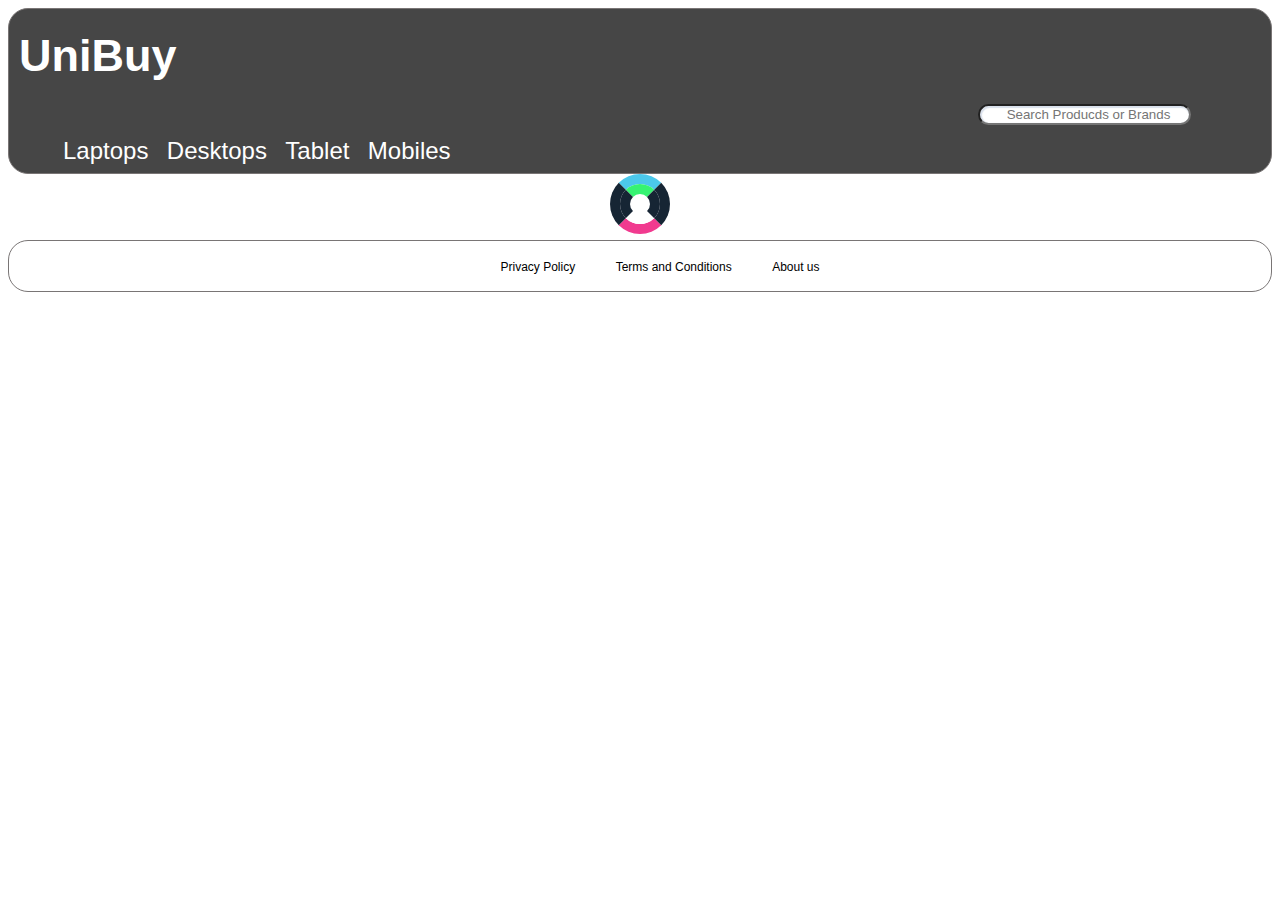
<file: index.html>
<!doctype html>
<html>
<head>
    <meta charset="utf-8" />
    <meta name="viewport" content="width=device-width,initial-scale=1">
    <script src="index.js"></script>
    <link rel="stylesheet" href="index.css">
    <title>CI536</title> 
    
</head>
<body>
    <header id="banner">
        <h1 id="logo"><a href="index.html">UniBuy</a></h1>
        <nav id="mySidenav" class="sidenav">
            <ul>
                <li><a href="javascript:void(0)" class="closebtn" onclick="closeNav()">&times;</a></li>
                <li><a href="Laptop.html">Laptops</a></li>
                <li><a href="desktop.html">Desktops</a></li>
                <li><a href="#">Tablet</a></li>
                <li><a href="mobile.html">Mobiles</a></li>
                <li><input id="search" type="text" placeholder="Search Producds or Brands"></li>
            </ul>   
        </nav>
        <span style="color:rgb(255, 255, 255) ; font-size:30px;cursor:pointer" onclick="openNav()" id="menu-point">&#9776; </span>

        <nav>
            <ul id="menu">
                
                <li><a href="Laptop.html">Laptops</a></li>
                <li><a href="desktop.html">Desktops</a></li>
                <li><a href="#">Tablet</a></li>
                <li><a href="mobile.html">Mobiles</a></li>
                <li><input id="search" type="text" placeholder="Search Producds or Brands"></li>
            </ul>   
        </nav>
        
    </header>
        <div id="result">
            <h3>Recommendation</h3>
            <!-- <button class="pre-btn"><img src="img/arrow.png" alt=""></button>
            <button class="nxt-btn"><img src="img/arrow.png" alt=""></button> -->
        <div id="recomendation">
            
            
        
            
        </div>
        <h3>Latest Gadgets</h3>
        <div id="LatestGadgets">
            

        </div>
        <h3>Bestselling Gadgets</h3>
        <div id="BestsellingGadgets">
            

        </div>
        
    </div>
    <div class="loader-wrapper">
        <div class="loader">
            <div class="loader loader-inner"></div>
        </div>
    </div>
    <footer>
        <ul>
            <li id="bottom_nav"><a href="#">Privacy Policy</a></li>
            <li id="bottom_nav"><a href="#">Terms and Conditions</a></li>
            <li id="bottom_nav"><a href="#">About us</a></li>
        </ul>
    </footer>
    </div>
</body>
</html>
</file>
<file: index.css>
html{
    font-family: Arial, Helvetica, sans-serif;
}
#banner{
    background-color: #464646;
    border: 1px solid rgb(121, 117, 117);
    border-radius: 20px;
}
#logo{
    text-align: center;
}
#logo a{
    text-decoration: none;
    padding-left:10px;
    color: rgb(255, 255, 255);
    font-family: verdana, geneva, sans-serif;
    font-size: 45px;        
}

ul{
    list-style-type: none;
}

/* li{
    display: inline;
} */

#menu{
    display: none;
}
/* Change side bar position */
#menu-point{
    padding-left: 0.3em;
    padding-bottom: 0.4em;
}
#search{
  float: right;
  margin-right: 80px;
  padding-right: 10px;
  display: none;
  border-radius: 20px;
  box-shadow: inset rgba(207, 216, 230, 0.8) 1px 1px 1px 1px;
  
}
.sidenav {
    height: 100%;
    width: 0;
    position: fixed;
    z-index: 1;
    top: 0;
    left: 0;
    background-color: rgb(90, 138, 72);
    overflow-x: hidden;
    transition: 0.5s;
    padding-top: 60px;
}
.sidenav a {
    padding: 8px 8px 8px 32px;
    text-decoration: none;
    font-size: 25px;
    color: #fdfcfc;
    display: block;
    transition: 0.3s;
  }
  
  .sidenav a:hover {
    color: white;
  }
  
  .sidenav .closebtn {
    position: absolute;
    top: 0;
    right: 25px;
    font-size: 36px;
    margin-left: 50px;
  }
  
  @media screen and (max-height: 450px) {
    .sidenav {padding-top: 15px;}
    .sidenav a {font-size: 18px;}
  }
/* #menu a{
    text-decoration: none;
    color: black;
    margin-left: 14px;
    font-size: 24px;
    
} */
#result{
    background-color: #d4e3fc;
    border: 1px solid rgb(121, 117, 117);
    border-radius: 20px;
    margin-top: 10px;
    margin-right: 3px;
    padding-left: 8px;
    padding-right: 8px;    
}
#recomendation{
    
    /* position: relative;
    padding: 20px;
    display: flex;
    width: 100%;
    margin: auto;
    margin-top: 21px;
    margin-bottom: 21px;
    flex-direction: row;
    background-color: rgb(255, 253, 253);
    border: 1px solid rgb(121, 117, 117);
    border-radius: 20px; */

    /* padding: 0 10vw; */
    border-radius: 20px; 
    border: 1px solid rgb(121, 117, 117);
    background-color: rgb(255, 253, 253);
    display: flex;
    overflow-x: auto;
    scroll-behavior: smooth;
    
}
/* #recomendation::-webkit-scrollbar {
    display: none;
} */

.pre-btn,
.nxt-btn {
  border: none;
  width: 10vw;
  height: 100%;
  position: absolute;
  top: 0;
  display: flex;
  justify-content: center;
  align-items: center;
  background: linear-gradient(90deg, rgba(255, 255, 255, 0) 0%, #fff 100%);
  cursor: pointer;
  z-index: 8;
}

.pre-btn {
  left: 0;
  transform: rotate(180deg);
}

.nxt-btn {
  right: 0;
}

.pre-btn img,
.nxt-btn img {
  opacity: 0.2;
}

.pre-btn:hover img,
.nxt-btn:hover img {
  opacity: 1;
}

.loader-wrapper {
    width: 60px;
    height: 60px;
    margin: auto;
    display: none;
}
.loader{
    box-sizing: border-box;
    width: 100%;
    height: 100%;
    border: 10px solid #162534;
    border-top-color: #4bc8eb;
    border-bottom-color: #f13a8f;
    border-radius: 50px;
    animation: rotate 5s linear infinite;
}
.loader-inner{
    border-top-color: #36f372;
    border-bottom-color: #fff;
    animation-duration: 2.5s;
}
@keyframes rotate {
    0%{
        transform: scale(1) rotate(360deg);
    }
    50%{
        transform: scale(.8) rotate(-360deg);
    }
    100%{
        transform: scale(1) rotate(360deg);
    }
}

footer{
    border: 1px solid rgb(121, 117, 117);
    border-radius: 20px;
    margin-top: 6px;
    text-align: center;
}
footer a{
    text-decoration: none;
    color: black;
    padding-left: 18px;
    padding-right: 18px;
}
item{
    background-color: white;
    display: flex;
    width: 250px;
    height: 270px;
    padding: 20px;
    flex-direction: column;
    border: solid 5px rgb(0, 0, 0);
    border-radius: 20px;
    justify-content: space-evenly;
    margin: 10px;
    /* padding: 0 10vw;
  display: flex;
  overflow-x: auto;
  scroll-behavior: smooth; */
}

item p {
    font-size: small;
}

img{
    width: 100px;
  
}

#title p{
    text-overflow: ellipsis;
}
#products{
    display: block;
    width: 100%;
    margin: auto;
    margin-top: 21px;
    margin-bottom: 21px;
    flex-direction: row;
    justify-content: center;
    flex-wrap: wrap;
    background-color: rgb(255, 253, 253);
    border: 1px solid rgb(121, 117, 117);
    border-radius: 22px;
}
#Comprarison{
    display: block;
    width: 100%;
    margin: auto;
    margin-top: 21px;
    margin-bottom: 21px;
    flex-direction: row;
    justify-content: center;
    flex-wrap: wrap;
    background-color: rgb(255, 253, 253);
    border: 1px solid rgb(121, 117, 117);
    border-radius: 22px;

}
#title-products{
    display: inline;
}
#BestsellingGadgets{
    /* display: flex;
    width: 100%;
    margin: auto;
    margin-top: 21px;
    margin-bottom: 21px;
    flex-direction: row;
    justify-content: center;
    flex-wrap: wrap;
    background-color: rgb(255, 253, 253);
    border: 1px solid rgb(121, 117, 117);
    border-radius: 20px; */
    border-radius: 20px; 
    border: 1px solid rgb(121, 117, 117);
    background-color: rgb(255, 253, 253);
    display: flex;
    overflow-x: auto;
    scroll-behavior: smooth;
}
#LatestGadgets{
    /* display: flex;
    width: 100%;
    margin: auto;
    margin-top: 21px;
    margin-bottom: 21px;
    flex-direction: row;
    justify-content: center;
    flex-wrap: wrap;
    background-color: rgb(255, 253, 253);
    border: 1px solid rgb(121, 117, 117);
    border-radius: 20px; */

    
    border-radius: 20px; 
    border: 1px solid rgb(121, 117, 117);
    background-color: rgb(255, 253, 253);
    display: flex;
    overflow-x: auto;
    scroll-behavior: smooth;
    
}

/*design for tablet*/
@media (min-width: 40em) {
    
    item{
        background-color: rgb(249, 9, 9);
        display: flex;
        width: 300px;
        height: auto;
        padding: 20px;
        flex-direction: column;
        border: solid 5px rgb(0, 0, 0);
        border-radius: 20px;
        justify-content: space-evenly;
        margin: 10px;
    
        /* padding: 0 10vw;
      display: flex;
      overflow-x: auto;
      scroll-behavior: smooth; */
    }

    img{
        width: 300px;
    }

    item p {
        font-size: 15px;
    }
   
    #result{
        padding-right: 8px; 
    }

    #search {
        display: inline;
        float: none;
        text-align: center;
        padding-left: 12px;
        padding-right: 12px;
        margin-left: 8em;
    }
    li{
        display: block;
        font-size: 60px;
        text-align: center;
        border: solid 3px rgb(8, 4, 45);
        border-bottom: 0px;
        border-radius: 20px;
        padding-bottom: 20px;
    }
    li a{
        font-size: 12px;
        padding-bottom: 12px;
    }
    #menu-point{
        display: none;
    }
    #menu{
        display: inline;
    }
    #menu a{
        text-decoration: none;
        color: rgb(255, 255, 255);
        margin-left: 14px;
        font-size: 24px;
        
    }

    #bottom_nav{
        display: inline;
        border: none;
        font-size: 15px;
    }

    #logo{
        text-align: left;
    }
    #logo a{
        text-decoration: none;
        padding-left:10px;
        color: rgb(255, 255, 255);
         font-family: verdana, geneva, sans-serif;
        font-size: 45px;
            
    }    
}
/* design for desktop*/
@media (min-width: 60em) {
    
    item{
        background-color: rgb(255, 255, 255);
        display: flex;
        width: 300px;
        height: auto;
        padding: 20px;
        flex-direction: column;
        border: solid 5px rgb(0, 0, 0);
        border-radius: 20px;
        justify-content: space-evenly;
        margin: 10px;
    
        /* padding: 0 10vw;
      display: flex;
      overflow-x: auto;
      scroll-behavior: smooth; */
    }

    img{
        width: 300px;
    }

    item p {
        font-size: 15px;
    }
   
    #result{
        padding-right: 8px; 
    }

    #search {
        display: inline;
        padding-left: 20px;
        float: right;
    }
    li{
        display: inline;
        border: none;
    }
    #menu-point{
        display: none;
    }
    #menu{
        display: inline;
    }
    #menu a{
        text-decoration: none;
        color: rgb(255, 255, 255);
        margin-left: 14px;
        font-size: 24px;
        
    }
    #logo{
        text-align: left;
    }
    #logo a{
        text-decoration: none;
        padding-left:10px;
        color: rgb(255, 255, 255);
         font-family: verdana, geneva, sans-serif;
        font-size: 45px;
            
    }    
}
</file>
